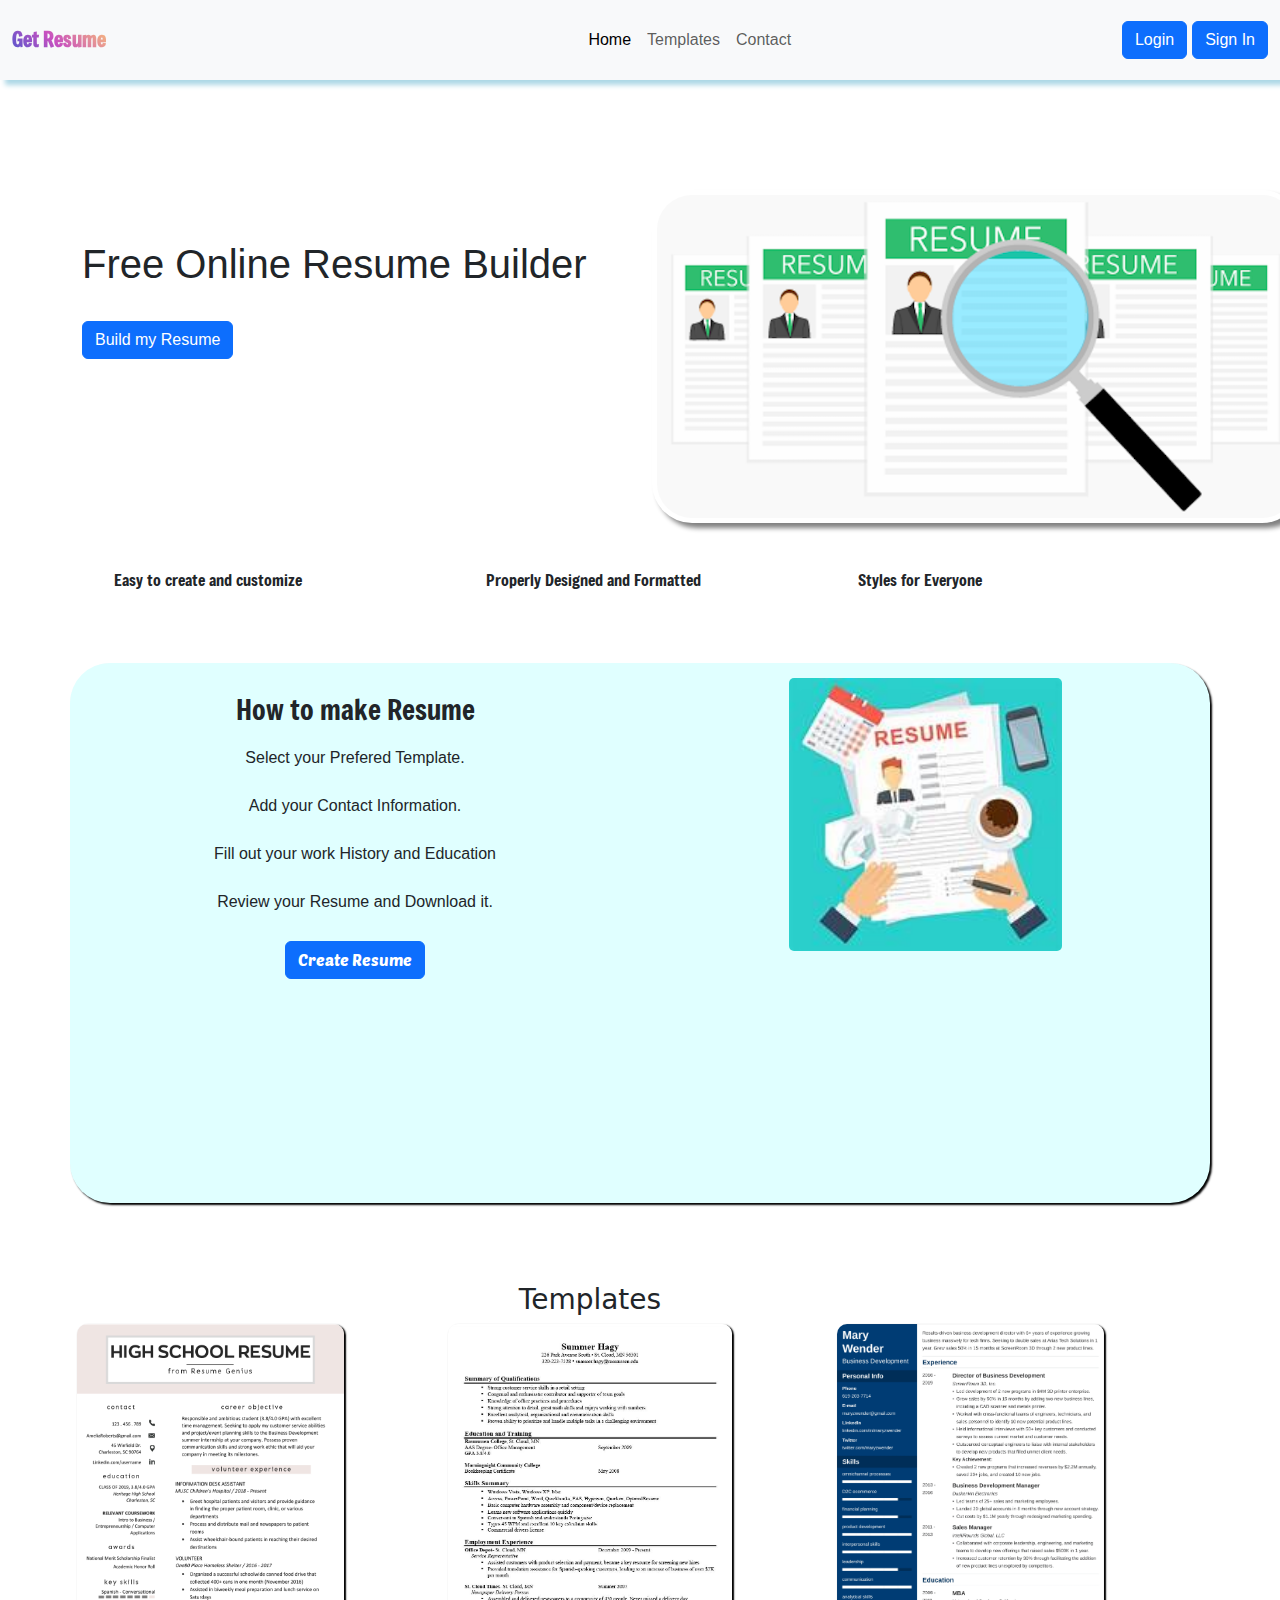
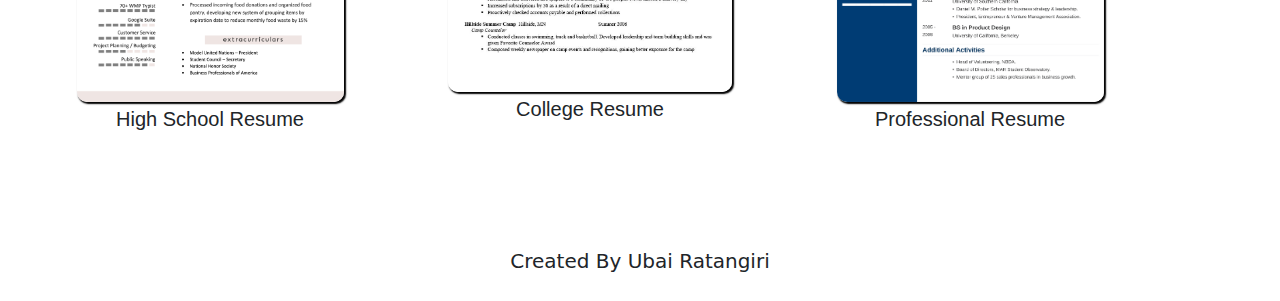
<file: index.html>
<html lang="en">
  <head>
    <meta charset="UTF-8" />
    <meta name="viewport" content="width=device-width, initial-scale=1.0" />
    <link rel="stylesheet" href="style.css" />
    <link
      href="https://cdn.jsdelivr.net/npm/bootstrap@5.3.3/dist/css/bootstrap.min.css"
      rel="stylesheet"
      integrity="sha384-QWTKZyjpPEjISv5WaRU9OFeRpok6YctnYmDr5pNlyT2bRjXh0JMhjY6hW+ALEwIH"
      crossorigin="anonymous"
    />
    <link rel="stylesheet" href="https://cdnjs.cloudflare.com/ajax/libs/font-awesome/6.5.1/css/all.min.css" integrity="sha512-DTOQO9RWCH3ppGqcWaEA1BIZOC6xxalwEsw9c2QQeAIftl+Vegovlnee1c9QX4TctnWMn13TZye+giMm8e2LwA==" crossorigin="anonymous" referrerpolicy="no-referrer" />
    <title>Resume Builder</title>
  </head>
  <body>
    <nav class="navbar navbar-expand-lg bg-body-tertiary">
      <div class="container-fluid">
        <a class="navbar-brand" href="#" style="font-family: Freeman, sans-serif; font-weight: bolder;">Get Resume</a>
        <button
          class="navbar-toggler"
          type="button"
          data-bs-toggle="collapse"
          data-bs-target="#navbarSupportedContent"
          aria-controls="navbarSupportedContent"
          aria-expanded="false"
          aria-label="Toggle navigation"
        >
          <span class="navbar-toggler-icon"></span>
        </button>
        <div class="collapse navbar-collapse" id="navbarSupportedContent">
          <ul class="navbar-nav me-auto mb-2 mb-lg-0">
            <li class="nav-item">
              <a class="nav-link active" aria-current="page" href="#Home">Home</a>
            </li>
            <li class="nav-item">
              <a class="nav-link" href="#Templates">Templates</a>
            </li>
            <li class="nav-item">
              <a class="nav-link" href="#Contact">Contact</a>
            </li>
          </ul>
          <div>
            <button type="button" class="btn btn-primary" style="font-family:'Franklin Gothic Medium', 'Arial Narrow', Arial, sans-serif;"><a href="login.html" style="text-decoration: none; color: white; cursor: pointer;">Login</a></button>
            <button type="button" class="btn btn-primary si" style="font-family: 'Franklin Gothic Medium', 'Arial Narrow', Arial, sans-serif;"><a href="" style="text-decoration: none; color: white; cursor: pointer;">Sign In</a></button>
          </div>
        </div>
      </div>
    </nav>

    <section id="Home">
      <div class="container" style="margin-top: 160px;">
        <div class="row">
          <div class="col-6">
            <h1  style="font-family: 'Franklin Gothic Medium', 'Arial Narrow', Arial, sans-serif;">Free Online Resume Builder</h1>
            <button type="button" class="btn btn-primary btn1" style="font-family:'Franklin Gothic Medium', 'Arial Narrow', Arial, sans-serif;">Build my Resume</button>
          </div>
          <div class="col-6 img2" >
            <img src="pic1.png" alt="res" class="imgw" style="width: 650px; padding: 5px;">
          </div>
          <div class="row" style="margin-left: 20px; margin-top: 15px;">
            <div class="col-4" style="margin-top: 30px;">
              <i class="fa-regular fa-pen-to-square"></i>
              <p style="font-family: Freeman, sans-serif;">Easy to create and customize</p>
            </div>
            <div class="col-4" style="margin-top: 30px;">
              <i class="fa-regular fa-image"></i>
              <p style="font-family: Freeman, sans-serif;">Properly Designed and Formatted</p>
            </div>
            <div class="col-4" style="margin-top: 30px;">
              <i class="fa-solid fa-font"></i>
              <p style="font-family: Freeman, sans-serif;">Styles for Everyone</p>
            </div>
          </div>
        </div>
      </div>

      <div class="container" style="margin-top: 55px; text-align: center; background-color: lightcyan; width: 100%; height: 60%; border-radius: 40px;box-shadow: 2px 2px 2px black;">
        <div class="row">
          <div class="col-6">
            <h3 style="margin-top: 30px; font-family: Freeman, sans-serif;">How to make Resume</h3>
            <li>Select your Prefered Template.</li>
            <li>Add your Contact Information.</li>
            <li>Fill out your work History and Education</li>
            <li>Review your Resume and Download it.</li>
            <button type="button" class="btn btn-primary" style="margin-top: 15px; font-family: Poetsen One, sans-serif;"><a href="regis.html" style="text-decoration: none; color: white;">Create Resume</a></button>
          </div>
          <div class="col-6">
            <img src="pic2.jpeg" alt="res" style="width: 50%; margin-top: 15px; border-radius: 5px; background-color: transparent;">
          </div>
        </div>
      </div>
    </section>

    <section id="Templates">
      <div class="container" style="margin-top: 80px; margin-left: 20px; text-align: center;">
        <div class="row">
          <div class="col-lg-12">
            <h3>Templates</h3>
          </div>
        </div>
        <div class="row">
          <div class="col-lg-4">
            <a href="regis.html"><img src="res1.webp" alt="" style="width: 75%; border-radius: 10px; box-shadow: 1.5px 1.5px 1.5px black;"></a>
            <h5 style="margin-top: 5px; font-family: 'Segoe UI', Tahoma, Geneva, Verdana, sans-serif;">High School Resume</h5>
          </div>
          <div class="col-lg-4">
            <a href="cv2.html"><img src="res3.jpg" alt="" style="width: 80%; border-radius: 10px; box-shadow: 1.5px 1.5px 1.5px black;"></a>
            <h5 style="margin-top: 5px; font-family: 'Segoe UI', Tahoma, Geneva, Verdana, sans-serif;">College Resume</h5>
          </div>
          <div class="col-lg-4">
            <a href="cv3.html"><img src="res4.png" alt="" style="width: 75%; border-radius: 10px; box-shadow: 1.5px 1.5px 1.5px black;"></a>
            <h5 style="margin-top: 5px; font-family: 'Segoe UI', Tahoma, Geneva, Verdana, sans-serif;">Professional Resume</h5>
          </div>
        </div>
      </div>
    </section>

    <section id="Contact">
      <footer>
        <div class="footercontainer">
          <div class="topcon">
            <a href="mailto:ubairatangiri@gmail.com"><i class="fa-regular fa-envelope"></i></a>
            <a href="https://www.linkedin.com/in/ubai-ratangiri-b15b12225?utm_source=share&utm_campaign=share_via&utm_content=profile&utm_medium=android_app"><i class="fa-brands fa-linkedin"></i></a>
          </div>
          <div class="topcon1">
            <h5>Created By Ubai Ratangiri</h5>
           </div>
        </div>
      </footer>
    </section>
  </body>
  <script
    src="https://cdn.jsdelivr.net/npm/bootstrap@5.3.3/dist/js/bootstrap.bundle.min.js"
    integrity="sha384-YvpcrYf0tY3lHB60NNkmXc5s9fDVZLESaAA55NDzOxhy9GkcIdslK1eN7N6jIeHz"
    crossorigin="anonymous"
  ></script>
</html>
</file>
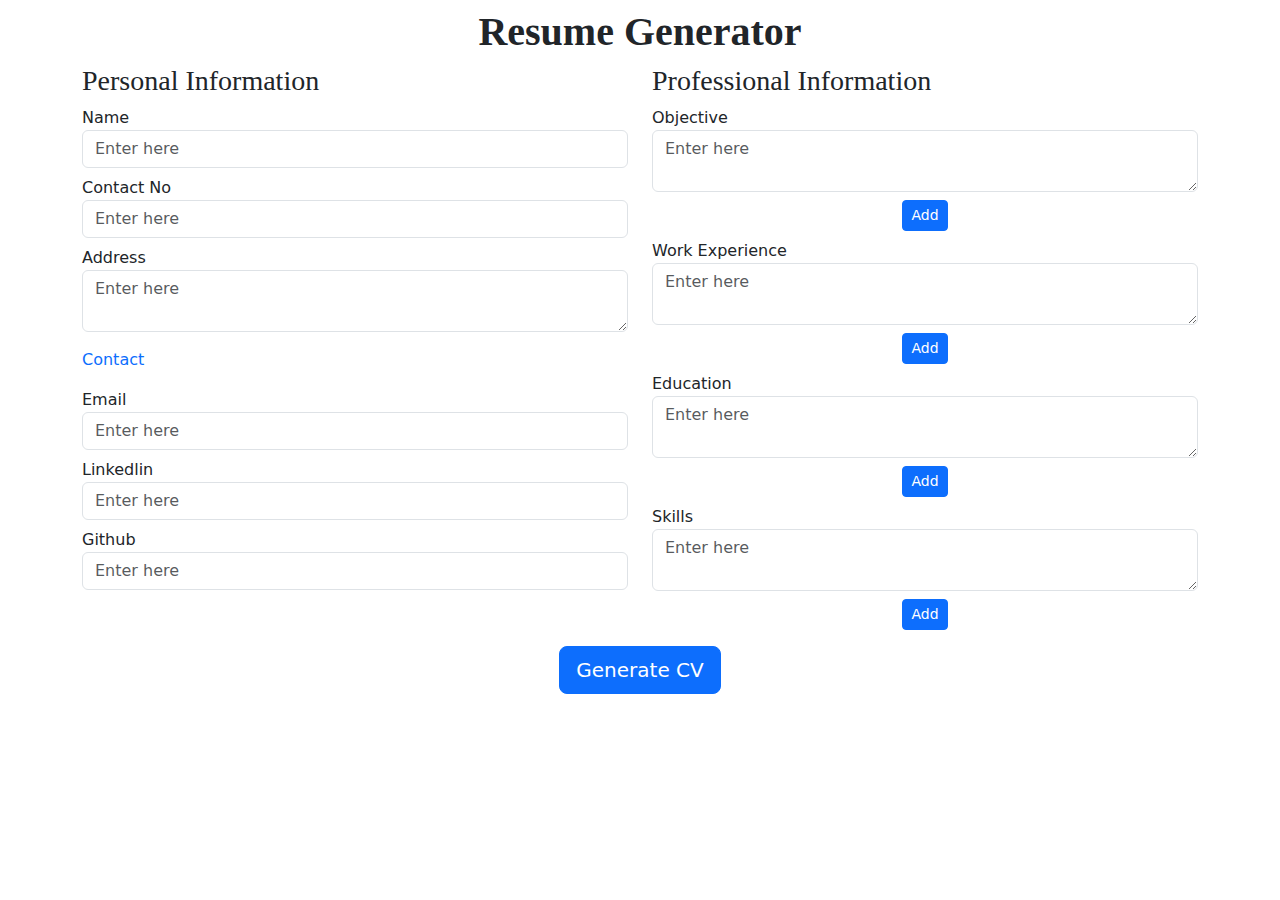
<file: cv2.html>
<!doctype html>
<html lang="en">
<head>
    <meta charset="UTF-8">
    <meta name="viewport" content="width=device-width, initial-scale=1.0">
    <link href="https://cdn.jsdelivr.net/npm/bootstrap@5.3.3/dist/css/bootstrap.min.css" rel="stylesheet" integrity="sha384-QWTKZyjpPEjISv5WaRU9OFeRpok6YctnYmDr5pNlyT2bRjXh0JMhjY6hW+ALEwIH" crossorigin="anonymous">
    <link rel="stylesheet" href="cv2.css">
    <title>Document</title>
</head>
<body>

    <div class="container" id="cv-form">
        <h1 class="text-center my-2">Resume Generator</h1>

      <div class="row">

        <div class="col-md-6">
            <h3>Personal Information</h3>

            <div class="form-group">
                <label for="namefield">Name</label>
                <input type="text" id="nameField" class="form-control" placeholder="Enter here" />
            </div>

            <div class="form-group mt-2">
                <label for="contactField">Contact No</label>
                <input type="text" id="contactField" class="form-control" placeholder="Enter here" />
            </div>

            <div class="form-group mt-2">
                <label for="addressField">Address</label>
                <textarea  id="addressfield" class="form-control" placeholder="Enter here"
                ></textarea>
            </div>

            <p class="text-primary my-3">Contact</p>
            
            <div class="form-group">
                <label for="emfield">Email</label>
                <input type="email" id="emField" class="form-control" placeholder="Enter here" />
            </div>

            <div class="form-group mt-2">
                <label for="linkfield">Linkedlin</label>
                <input type="text" id="linkfield" class="form-control" placeholder="Enter here" />
            </div>

            <div class="form-group mt-2">
                <label for="gitfield">Github</label>
                <input type="text" id="gitField" class="form-control" placeholder="Enter here" />
            </div>

        </div>

        <div class="col-md-6">
            <h3>Professional Information</h3>
            
            <div class="form-group mt-2" id="ob">
                <label for="">Objective</label>
                <textarea class="form-control obfield" placeholder="Enter here" rows="2" id="ObjectiveField"></textarea>

                <div class="container text-center mt-2" id="obAddButton">
                    <button class="btn btn-primary btn-sm" onclick="addNewOBField()">Add</button>
                </div>
            </div>

            <div class="form-group mt-2" id="we">
                <label for="">Work Experience</label>
                <textarea class="form-control wefield" placeholder="Enter here" rows="2"></textarea>

                <div class="container text-center mt-2" id="weAddButton">
                    <button onclick="addNewWEField()"  class="btn btn-primary btn-sm">Add</button>
                </div>
            </div>

            <div class="form-group mt-2" id="ed">
                <label for="">Education</label>
                <textarea class="form-control edfield" placeholder="Enter here" rows="2"></textarea>

                <div class="container text-center mt-2" id="edAddButton">
                    <button onclick="addNewEDField()" class="btn btn-primary btn-sm">Add</button>
                </div>
            </div>
            <div class="form-group mt-2" id="sk">
                <label for="">Skills</label>
                <textarea class="form-control skfield" placeholder="Enter here" rows="2"></textarea>

                <div class="container text-center mt-2" id="skAddButton">
                    <button class="btn btn-primary btn-sm" onclick="addNewSKField()">Add</button>
                </div>
            </div>
        </div>
    </div>

    <div class="container text-center mt-3">
        <button onclick="generateCV()" class="btn btn-primary btn-lg">Generate CV</button>
    </div>
  </div>

  <!--cv-Template-->

  <div class="container" id="cv-template">
    <!--Heading-->
    <div class="container text-center my-5">
        <h1 id="nameT">Summer Hagay</h1>
        <p id="addressT">226 Park Avenue South.St Cloud, MN 56301</p>
        <p id="contactT">789-890-9764</p>
        <p><a id="emailT" href="#1">https://www.email.com/abc@gmail.com</a></p>
    </div>
    <div class="container my-2 mt-2">
        <h3>Carrer Objective</h3>
        <hr style="border-top: 5px solid black;">
        <ul id="objT" class="mt-2">
            <li>coder</li>
            <li>CEO</li>
            <li>MD</li>
        </ul>
    </div>
    <div class="container my-2 mt-2">
        <h3>Education</h3>
        <hr style="border-top: 5px solid black;">
        <ul id="edT">
            <li>Capmus High School</li>
            <li>KC College</li>
        </ul>
    </div>
    <div class="container my-2 mt-2">
        <h3>Skills</h3>
        <hr style="border-top: 5px solid black;">
        <ul id="skT">
            <li>HTML</li>
            <li>CSS</li>
            <li>JavaScrip</li>
        </ul>
    </div>
    <div class="container my-2 mt-2">
        <h3>Work Experience</h3>
        <hr style="border-top: 5px solid black;">
        <ul id="weT">
            <li>Coding Raja</li>
            <li>Bharat Intern</li>
            <li>Google</li>
        </ul>
    </div>
    <div class="container text-center mt-2">
        <button class="btn background" onclick="PrintCV()">Print CV</button>
    </div>
  </div>
   
  <script src="https://cdn.jsdelivr.net/npm/bootstrap@5.3.3/dist/js/bootstrap.bundle.min.js" integrity="sha384-YvpcrYf0tY3lHB60NNkmXc5s9fDVZLESaAA55NDzOxhy9GkcIdslK1eN7N6jIeHz" crossorigin="anonymous"></script>
  <script src="cv2.js"></script>
</body>
</html>
</file>
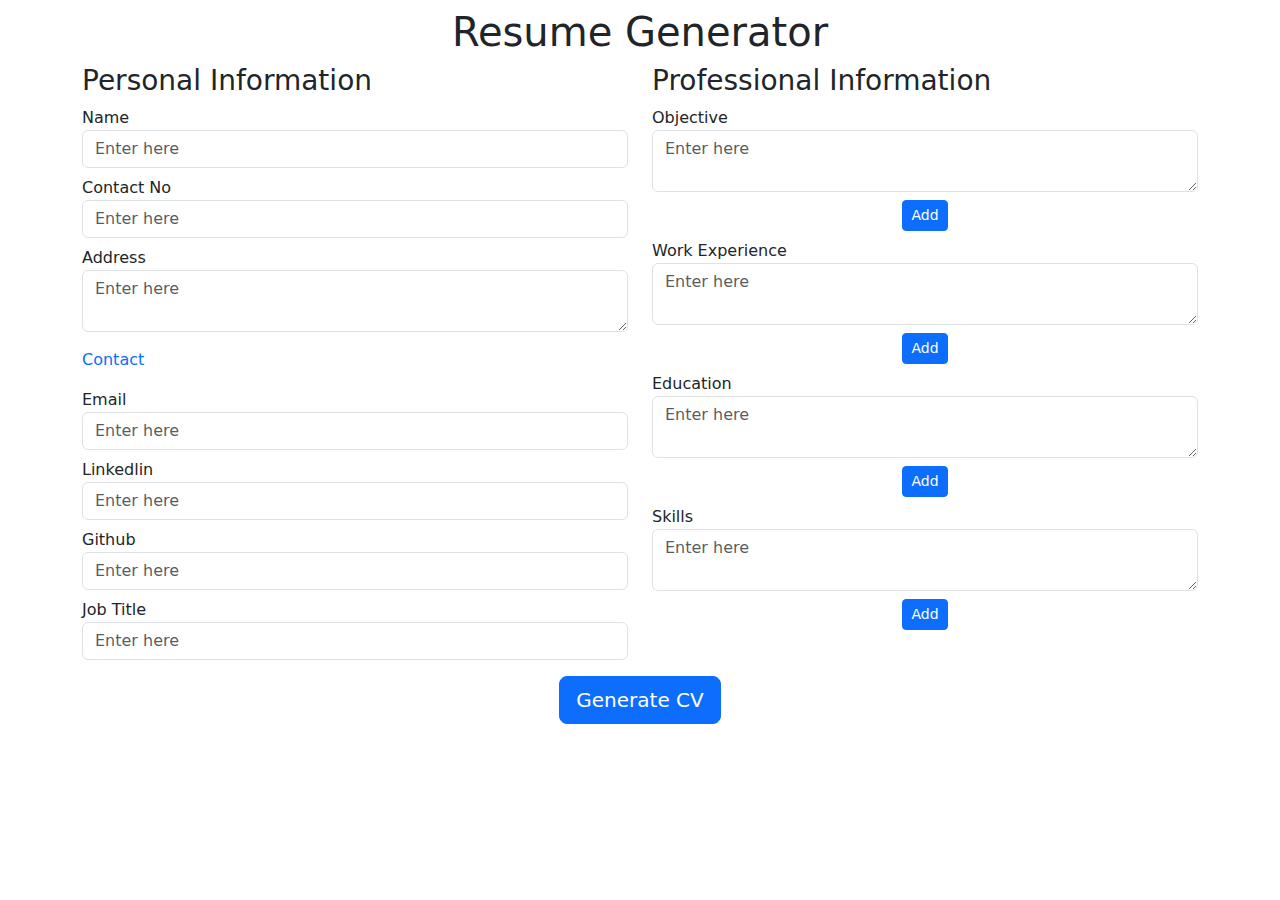
<file: cv3.html>
<!doctype html>
<html lang="en">
<head>
    <meta charset="UTF-8">
    <meta name="viewport" content="width=device-width, initial-scale=1.0">
    <link href="https://cdn.jsdelivr.net/npm/bootstrap@5.3.3/dist/css/bootstrap.min.css" rel="stylesheet" integrity="sha384-QWTKZyjpPEjISv5WaRU9OFeRpok6YctnYmDr5pNlyT2bRjXh0JMhjY6hW+ALEwIH" crossorigin="anonymous">
    <link rel="stylesheet" href="cv3.css">
    <title>Document</title>
</head>
<body>

    <div class="container" id="cv-form">
        <h1 class="text-center my-2">Resume Generator</h1>

      <div class="row">

        <div class="col-md-6">
            <h3>Personal Information</h3>

            <div class="form-group">
                <label for="namefield">Name</label>
                <input type="text" id="nameField" class="form-control" placeholder="Enter here" />
            </div>

            <div class="form-group mt-2">
                <label for="contactField">Contact No</label>
                <input type="text" id="contactField" class="form-control" placeholder="Enter here" />
            </div>

            <div class="form-group mt-2">
                <label for="addressField">Address</label>
                <textarea  id="addressfield" class="form-control" placeholder="Enter here"
                ></textarea>
            </div>

            <p class="text-primary my-3">Contact</p>
            
            <div class="form-group">
                <label for="emfield">Email</label>
                <input type="email" id="emField" class="form-control" placeholder="Enter here" />
            </div>

            <div class="form-group mt-2">
                <label for="linkfield">Linkedlin</label>
                <input type="text" id="linkfield" class="form-control" placeholder="Enter here" />
            </div>

            <div class="form-group mt-2">
                <label for="gitfield">Github</label>
                <input type="text" id="gitField" class="form-control" placeholder="Enter here" />
            </div>

            <div class="form-group mt-2">
                <label for="jobfield">Job Title</label>
                <input type="text" id="jobField" class="form-control" placeholder="Enter here" />
            </div>

        </div>

        <div class="col-md-6">
            <h3>Professional Information</h3>
            
            <div class="form-group mt-2" id="ob">
                <label for="">Objective</label>
                <textarea class="form-control obfield" placeholder="Enter here" rows="2" id="ObjectiveField"></textarea>

                <div class="container text-center mt-2" id="obAddButton">
                    <button class="btn btn-primary btn-sm" onclick="addNewOBField()">Add</button>
                </div>
            </div>

            <div class="form-group mt-2" id="we">
                <label for="">Work Experience</label>
                <textarea class="form-control wefield" placeholder="Enter here" rows="2"></textarea>

                <div class="container text-center mt-2" id="weAddButton">
                    <button onclick="addNewWEField()"  class="btn btn-primary btn-sm">Add</button>
                </div>
            </div>

            <div class="form-group mt-2" id="ed">
                <label for="">Education</label>
                <textarea class="form-control edfield" placeholder="Enter here" rows="2"></textarea>

                <div class="container text-center mt-2" id="edAddButton">
                    <button onclick="addNewEDField()" class="btn btn-primary btn-sm">Add</button>
                </div>
            </div>
            <div class="form-group mt-2" id="sk">
                <label for="">Skills</label>
                <textarea class="form-control skfield" placeholder="Enter here" rows="2"></textarea>

                <div class="container text-center mt-2" id="skAddButton">
                    <button class="btn btn-primary btn-sm" onclick="addNewSKField()">Add</button>
                </div>
            </div>
        </div>
    </div>

    <div class="container text-center mt-3">
        <button onclick="generateCV()" class="btn btn-primary btn-lg">Generate CV</button>
    </div>
  </div>

  <!--cv-Template-->

  <div class="container" id="cv-template">
    <div class="row">
        <div class="col-md-4" style="background-color: purple; color: white; height: 100%;">
            <div class="container mt-4">
                <h1 id="nameT" style="color: white;">Mary Wender</h1>
                <p id="jobT">Bussiense Manger</p>
            </div>
            <div class="mt-3">
                <h2>Personal Info</h2>
                <p id="contactT" class="mt-4">Phone Number: 89756357</p>
                <p class="mt-4">Email:  <a id="emailT" href="#1">  https://www.email.com/abc@gmail.com</a></p>
                <p class="mt-4">Linkdedin:  <a id="linkedinT" href="#2"> https://www.linkedin/abc</a></p>
                <p class="mt-4">Github: <a id="githubT" href="#3">https://www.github/abc</a></p>
            </div>
            <div class="mt-3">
                <h2>Skills</h2>
                <ul id="skT">
                    <li>Coding</li>
                    <li>Dancing</li>
                    <li>Gaming</li>
                    <li>Writing</li>
                    <li>Fast Typing</li>
                </ul>
            </div>
            <div class="mt-3">
                <h2>Address</h2>
                <p id="addressT">Usa</p>
            </div>
        </div>
        <div class="col-md-8">
            <div class="container">
                <hr>
                <h2>Experience</h2>
                <hr>
                <ul id="weT">
                    <li>Microsoft</li>
                    <li>Intern at Netflix</li>
                    <li>MD at L&t</li>
                    <li>Jio</li>
                </ul>
            </div>
            <div class="container">
                <hr>
                <h2>Education</h2>
                <hr>
                <ul id="edT">
                  <li>Don Bosco</li>
                  <li>Hinduja Collge</li>
                  <li>KJ Somaaia College</li>
                </ul>
            </div>
            <div class="container">
                <hr>
                <h2>Objective</h2>
                <hr>
                <ul id="objT">
                    <li>Improve talking</li>
                    <li>Improve Behavior</li>
                </ul>
            </div>
        </div>
        <div class="container text-center mt-2">
            <button class="btn background" onclick="PrintCV()">Print CV</button>
        </div>
    </div>
  </div>
  <script src="https://cdn.jsdelivr.net/npm/bootstrap@5.3.3/dist/js/bootstrap.bundle.min.js" integrity="sha384-YvpcrYf0tY3lHB60NNkmXc5s9fDVZLESaAA55NDzOxhy9GkcIdslK1eN7N6jIeHz" crossorigin="anonymous"></script>
  <script src="cv3.js"></script>
</body>
</html>
</file>
<file: style.css>
@import url('https://fonts.googleapis.com/css2?family=Anton&family=Freeman&family=Poetsen+One&display=swap');



nav{
   box-shadow: 5px 5px 5px 
   lightblue;
   padding: 5px;
}
ul{
    margin-left: 40%;
}
h1{
    font-weight: bolder;
    font-family: "Freeman",sans-serif;
    font-size: 10rem;
    line-height: 2px;
    width: 100%;
}
.btn1{
    margin-top: 25px;
    top: 10px;
}
.imgw{
    border-radius: 40px;
    margin-top: -50px;
    box-shadow: 5px 5px 5px 
    gray;
}
.img2{
    padding-right: 10px;
    right: 5px;
}
.navbar-brand{
    background-image: linear-gradient(43deg, #4158D0 0%, #C850C0 46%, #FFCC70 100%);
    -webkit-background-clip: text;
    -webkit-text-fill-color: transparent;
}

li{
    line-height: 3rem;
    list-style-type: none;
    font-family: 'Segoe UI', Tahoma, Geneva, Verdana, sans-serif;
}
.fisrt:hover{
     color: blue;
     cursor: pointer;
}
.card{
    border-radius: 5px;
    box-shadow: 1px 1px 1px;
}
.footercontainer{
    width: 100%;
    padding: 70px 30px 20px;
}
.topcon{
    display: flex;
    justify-content: center;
}
.topcon a{
    text-decoration: none;
    padding: 10px;
    margin: 10px;
    border-radius: 30%;
}
.topcon a i{
    font-size: 2rem;
    color: black;
    opacity: 0.9;
}
.topcon a:hover{
    background-color: gray
    
}

.topcon1{
    display: flex;
    justify-content: center;
}
a{
    text-decoration: none;
    color: white;
   
}
</file>
<file: cv2.css>
h1{
    font-family: 'Times New Roman', Times, serif;
    font-weight: 700;
}
h3{
    font-family: 'Times New Roman', Times, serif;
}
.background{
    background-color: aqua;
}
#cv-template{
    display: none                                                                                                                        ;
}
</file>
<file: cv3.css>
.background{
    background-color: aqua;
}
#cv-template{
    display: none;
}
</file>
